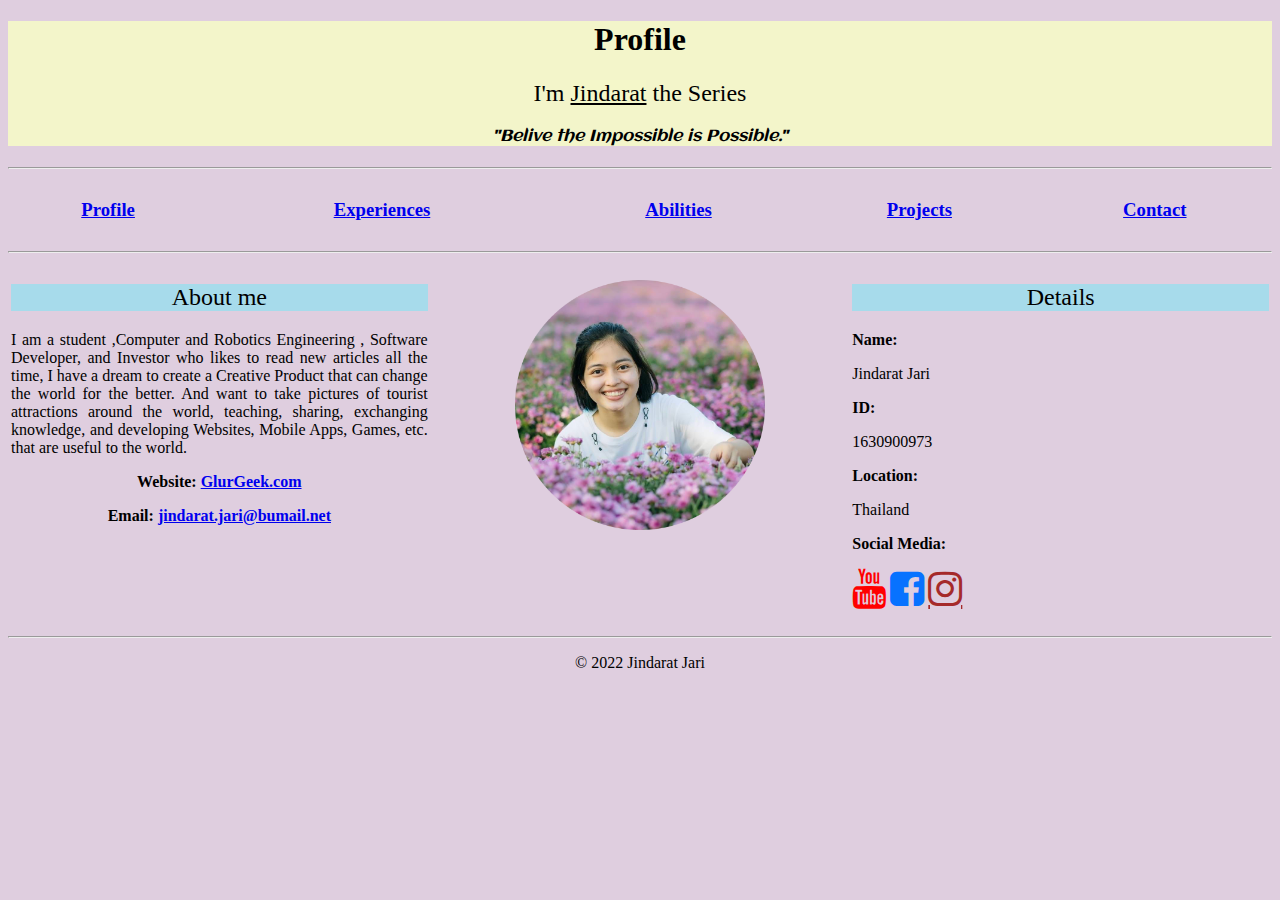
<file: index.html>
<!DOCTYPE html>
<html>
<head>
    <meta charset="utf-8">
    <title>Jindarat</title>
    <!--Reference Google Fonts-->
    <link href='https://fonts.googleapis.com/css?family=Aclonica'rel='stylesheet'>
    <!--Reference Social Media Icons-->
    <link rel="stylesheet" href="https://cdnjs.cloudflare.com/ajax/libs/font-awesome/4.7.0/css/font-awesome.min.css">    

    <!--External CSS => 3rd Priority-->
    <link rel="stylesheet" href="css/index.css">

    <!--Add Favicon Icon => https://www.favicon.cc/-->
    <link rel="icon" href="favicon.ico">

    <!--Internal CSS => 2nd Priority-->
    <!--<style>
        /* CSS Comments */
        /* CSS Syntax => Selector { property: value; } */
        /* (1) Tag Selector */
    </style>-->

</head>
<body>
    
    <!--Header-->
    <!--Inline CSS => 1st Priority-->
    <!--The Content Division element-->
    <div class="top-container">
    <h1>Profile</h1>
    <h2>I'm <span class="name">Jindarat</span> the Series</h2> 
    <h4><i>"Belive the Impossible is Possible."</i></h4>    
    </div>  
    <hr>

    <!--Menu-->
    <div class="table-menu">
    <table>
        <tr>
            <td>
                <h3><a href="index.html">Profile</a></h3>
            </td>
            <td>
                <h3><a href="experiences.html">Experiences</a></h3>
            </td>
            <td>
                <h3><a href="abilities.html">Abilities</a></h3>
            </td>
            <td>
                <h3><a href="projects.html">Projects</a></h3>
            </td>
            <td>
                <h3><a href="contact.html">Contact</a></h3>
            </td>
        </tr>
    </table> 
    </div>
    
    <hr>
    <div class="table-content">
    <table>
        <tr>
            <th><h2 >About me</h2>
                <p class="p-Aboutme">   
                    I am a student ,Computer and Robotics Engineering , Software Developer, and Investor 
                    who likes to read new articles all the time, I have a dream to create 
                    a Creative Product that can change the world for the better. 
                    And want to take pictures of tourist attractions around the world, 
                    teaching, sharing, exchanging knowledge, and developing Websites, 
                    Mobile Apps, Games, etc. that are useful to the world.
                </p>
                <p>Website: <a href="https://www.glurgeek.com/">GlurGeek.com</a></p>
                <p>Email: <a href="mailto: ajnesttheseries@gmail.com">jindarat.jari@bumail.net</a></p>
            </th>
            <th>
                <!--Crop Circle Image: https://crop-circle.imageonline.co/-->
                <p><img src="images/gun3.png" alt="Jindarat Jari" style="width: 60%;"></p>
            </th>
            <th id="th-Details"><h2>Details</h2>
                <p>Name:</p>
                    <p class="p-Name">Jindarat Jari</p>
                <p>ID:</p>
                    <p class="p-Name">1630900973</p>
                <p>Location:</p>
                    <p class="p-Name">Thailand</p>
                    <p>Social Media:</p>
                    <p><a href="https://youtube.com/channel/UCdHx9wQzG6WUzahfAsqisNg" class="fa fa-youtube" style="font-size: 40px; color: red;"></a>
                        <a href="https://www.facebook.com/profile.php?id=100021402591673" class="fa fa-facebook-square" style="font-size: 40px; color: rgb(7, 114, 255);"></a>
                        <a href="https://www.instagram.com/gun3jari/" class="fa fa-instagram" style="font-size: 40px; color: brown;"></a>
                       
                    </p>
            </th>
        </tr>
    </table>
    </div>
    <hr>
    <p class="p-Footer">© 2022 Jindarat Jari</p>
</body>
</html>
</file>
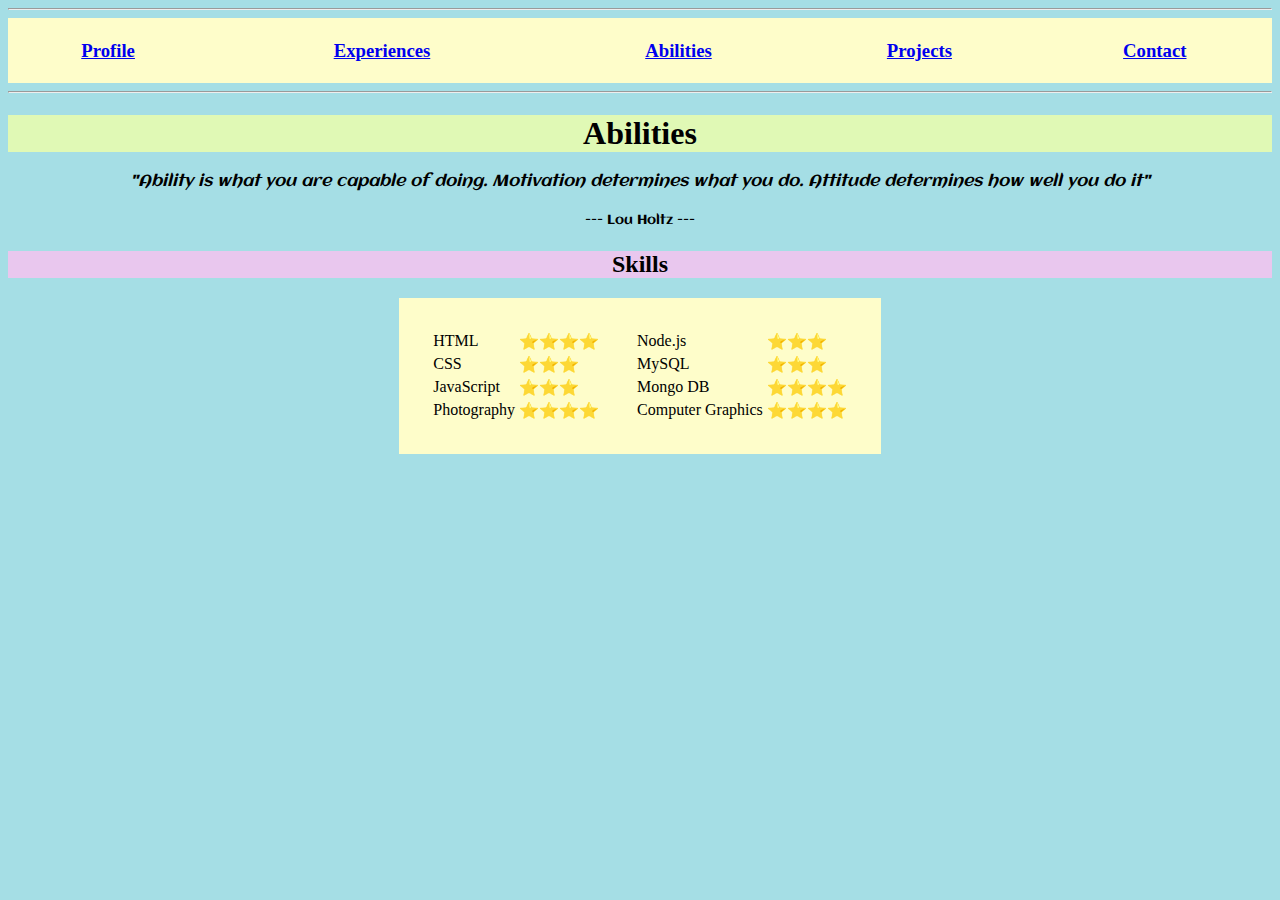
<file: abilities.html>
<!DOCTYPE html>
<html>
<head>
    <meta charset="UTF-8">
    <title>Jindarat</title>
    <!-- Reference: Google Font -->
    <link href='https://fonts.googleapis.com/css?family=Aclonica'rel='stylesheet'> 

    <!--External CSS => 3rd Priority-->
    <link rel="stylesheet" href="css/abilities.css">

    <!--Add Favicon Icon => https://www.favicon.cc/-->
    <link rel="icon" href="favicon.ico">    
</head>

<body>
    <!-- Menu -->
    <hr>
    <table class="table-menu">
        <tr>
            <td>
                <h3><a href="index.html">Profile</a></h3>
            </td>
            <td>
                <h3><a href="experiences.html">Experiences</a></h3>
            </td>
            <td>
                <h3><a href="abilities.html">Abilities</a></h3>
            </td>
            <td>
                <h3><a href="projects.html">Projects</a></h3>
            </td>
            <td>
                <h3><a href="contact.html">Contact</a></h3>
            </td>
        </tr>
    </table> 
    <hr> 
    <h1>Abilities</h1> 
    <h4><i>
        "Ability is what you are capable of doing. Motivation determines what you do. 
        Attitude determines how well you do it"</i></h4>
    <h5>
            --- Lou Holtz ---</h5>
    <h2>Skills</h2> 
    <table class=table-skills cellspacing="30">
        <tr>
            <td>
                <table>
                    <tr>
                        <td>HTML</td>
                        <!--Emoji Windows: WIN+. or WIN+; | MAC: ^+Command+space-->
                        <td>⭐⭐⭐⭐</td>
                    </tr>
                    <tr>
                        <td>CSS</td>
                        <td>⭐⭐⭐</td>
                    </tr>
                    <tr>
                        <td>JavaScript</td>
                        <td>⭐⭐⭐</td>
                    </tr>      
                    <tr>
                        <td>Photography</td>
                        <td>⭐⭐⭐⭐</td>
                    </tr>    
                </table>               
            </td>
            <td>
                <table>
                    <tr>
                        <td>Node.js</td>
                        <td>⭐⭐⭐</td>
                    </tr>
                    <tr>
                        <td>MySQL</td>
                        <td>⭐⭐⭐</td>
                    </tr>
                    <tr>
                        <td>Mongo DB</td>
                        <td>⭐⭐⭐⭐</td>
                    </tr>      
                    <tr>
                        <td>Computer Graphics</td>
                        <td>⭐⭐⭐⭐</td>
                    </tr>    
                </table>   
            </td>
        </tr>
    </table>
</body>
</html>
</file>
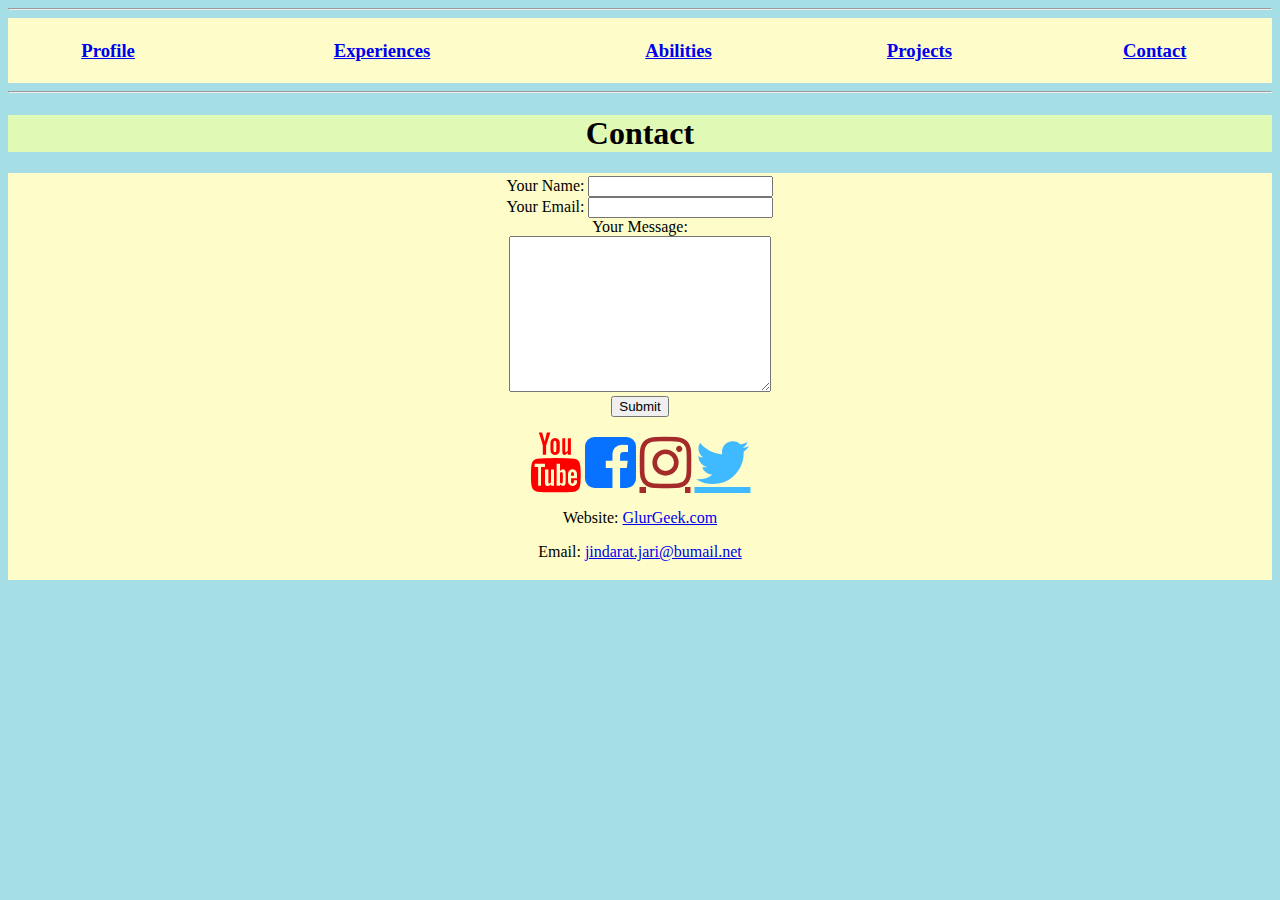
<file: contact.html>
<!DOCTYPE html>
<html>
<head>
    <meta charset="UTF-8">
    <title>Jindarat</title>
    <!--Reference Social Media Icons of Awesome 4-->
    <link rel="stylesheet" href="https://cdnjs.cloudflare.com/ajax/libs/font-awesome/4.7.0/css/font-awesome.min.css">    
 
    <!--External CSS => 3rd Priority-->
    <link rel="stylesheet" href="css/contact.css">

    <!--Add Favicon Icon => https://www.favicon.cc/-->
    <link rel="icon" href="favicon.ico">
</head>
<body>
    <!-- Menu -->
    <hr>
    <table>
        <tr>
            <td>
                <h3><a href="index.html">Profile</a></h3>
            </td>
            <td>
                <h3><a href="experiences.html">Experiences</a></h3>
            </td>
            <td>
                <h3><a href="abilities.html">Abilities</a></h3>
            </td>
            <td>
                <h3><a href="projects.html">Projects</a></h3>
            </td>
            <td>
                <h3><a href="contact.html">Contact</a></h3>
            </td>
        </tr>
    </table> 
    <hr> 
    <h1>Contact</h1> 
    <table>
        <tr>
            <td>
            <!-- Form: https://developer.mozilla.org/en-US/docs/Web/HTML/Element#forms -->
            <form action="mailto:ajnesttheseries@gmail.com" method="POST" enctype="text/plain"> 
                <label>Your Name:</label>
                <input type="text" name="yourName" value="">
                <br>
                <label>Your Email:</label>
                <input type="email" name="yourEmail" value="">
                <br>
                <label>Your Message:</label>
                <br>
                <textarea name="yourMessage" cols="30" rows="10"></textarea>
                <br>
                <input type="submit" name="">
            </form> 
            <p><a href="http://bit.ly/ajnesttheseriesSubscribe" class="fa fa-youtube" style="font-size: 60px; color: red;"></a>
                <a href="https://www.facebook.com/ajnesttheseries" class="fa fa-facebook-square" style="font-size: 60px; color: rgb(7, 114, 255);"></a>
                <a href="https://www.instagram.com/ajnesttheseries/" class="fa fa-instagram" style="font-size: 60px; color: brown;"></a>
                <a href="https://twitter.com/ajnesttheseries/" class="fa fa-twitter" style="font-size: 60px; color: rgb(63, 185, 255);"></a>
            </p>
            <p>Website: <a href="https://www.glurgeek.com/">GlurGeek.com</a></p>
            <p>Email: <a href="mailto: jindarat.jari@bumail.net">jindarat.jari@bumail.net</a></p>
        </tr>
    </table> 
</body>
</html>
</file>
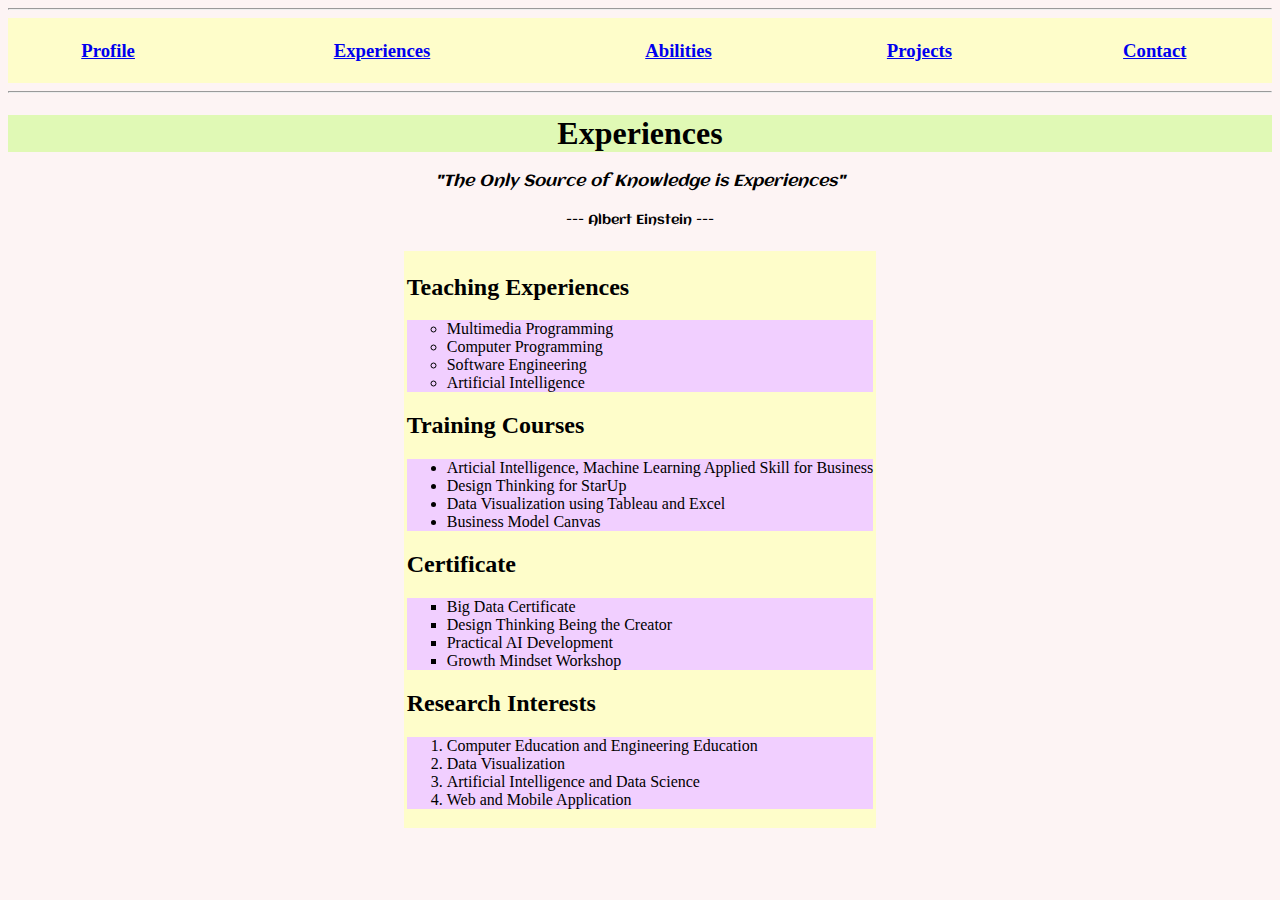
<file: experiences.html>
<!DOCTYPE html>
<html>
<head>
    <meta charset="UTF-8">
    <title>Jindarat</title>
    <!--Reference Google Fonts-->
    <link href='https://fonts.googleapis.com/css?family=Aclonica'rel='stylesheet'> 
     
    <!--External CSS => 3rd Priority-->
    <link rel="stylesheet" href="css/experiences.css">

    <!--Add Favicon Icon => https://www.favicon.cc/-->
    <link rel="icon" href="favicon.ico">
</head>
<body>
    <!-- Menu -->
    <hr>
    <!--CSS Class-->
    <table class=table-menu>
        <tr>
            <td>
                <h3><a href="index.html">Profile</a></h3>
            </td>
            <td>
                <h3><a href="experiences.html">Experiences</a></h3>
            </td>
            <td>
                <h3><a href="abilities.html">Abilities</a></h3>
            </td>
            <td>
                <h3><a href="projects.html">Projects</a></h3>
            </td>
            <td>
                <h3><a href="contact.html">Contact</a></h3>
            </td>
        </tr>
    </table> 
    <hr> 
    <h1>Experiences</h1> 
    <h4><i>
        "The Only Source of Knowledge is Experiences"</i></h4>
        <h5>--- Albert Einstein ---</h5> 
    <table class="table-content">
        <tbody>
            <tr>
              <td>
                <h2>Teaching Experiences</h2>
                <ul class=ul-circle>
                    <li>Multimedia Programming</li>
                    <li>Computer Programming</li>
                    <li>Software Engineering</li>
                    <li>Artificial Intelligence</li>
                </ul>
                <h2>Training Courses</h2>
                <ul class=ul-disc>
                    <li>Articial Intelligence, Machine Learning Applied Skill for Business</li>
                    <li>Design Thinking for StarUp</li>
                    <li>Data Visualization using Tableau and Excel</li>
                    <li>Business Model Canvas</li>
                </ul>
                <h2>Certificate</h2>
                <ul class=ul-square>
                    <li>Big Data Certificate</li>
                    <li>Design Thinking Being the Creator</li>
                    <li>Practical AI Development</li>
                    <li>Growth Mindset Workshop</li>
                </ul>
                <h2>Research Interests</h2>
                <ol class=ol-order>
                    <li>Computer Education and Engineering Education</li>
                    <li>Data Visualization</li>
                    <li>Artificial Intelligence and Data Science</li>
                    <li>Web and Mobile Application</li>
                </ol>                
              </td>
            </tr>
          </tbody>
        </table>
</body>
</html>
</file>
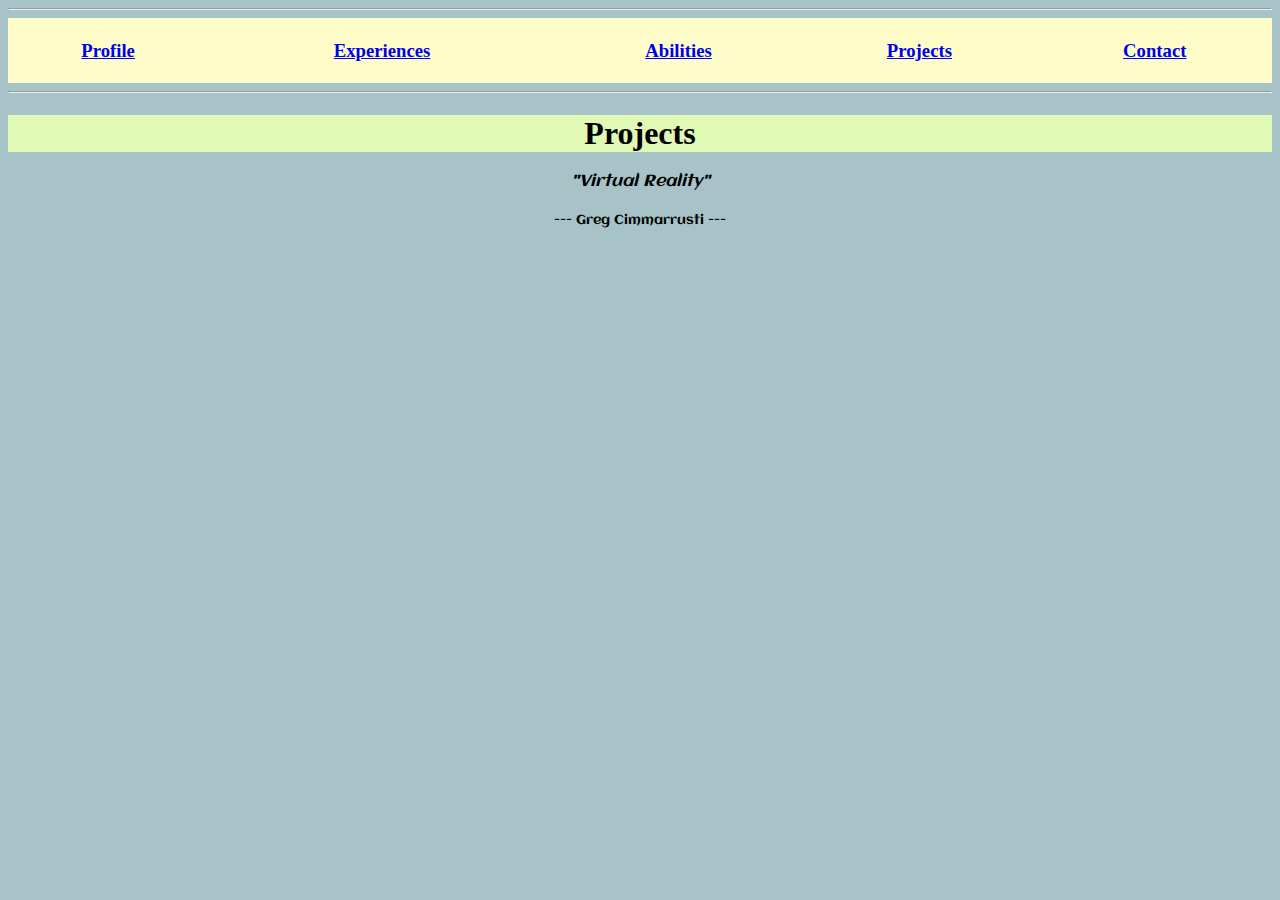
<file: projects.html>
<!DOCTYPE html>
<html>
<head>
    <meta charset="UTF-8">
    <title>Jindarat</title>
    <!-- Reference: Google Font -->
    <link href='https://fonts.googleapis.com/css?family=Aclonica'rel='stylesheet'> 
 
    <!--External CSS => 3rd Priority-->
    <link rel="stylesheet" href="css/projects.css">

    <!--Add Favicon Icon => https://www.favicon.cc/-->
    <link rel="icon" href="favicon.ico">    
</head>
<body>
    <!-- Menu -->
    <hr>
    <table class="table-menu">
        <tr>
            <td>
                <h3><a href="index.html">Profile</a></h3>
            </td>
            <td>
                <h3><a href="experiences.html">Experiences</a></h3>
            </td>
            <td>
                <h3><a href="abilities.html">Abilities</a></h3>
            </td>
            <td>
                <h3><a href="projects.html">Projects</a></h3>
            </td>
            <td>
                <h3><a href="contact.html">Contact</a></h3>
            </td>
        </tr>
    </table> 
    <hr> 
    <h1>Projects</h1> 
    <h4><i>
        "Virtual Reality"</i></h4>
        <h5>--- Greg Cimmarrusti ---</h5>   
  
        
             
        <!-- YouTube Embeded Link: https://youtu.be/V9DSDV2FNmQ?t=199-->
        <p><iframe width="560" height="315" 
            src="https://www.youtube.com/embed/yY5jcfCVIMA"
            title="YouTube video player" frameborder="0"
            allow="accelerometer; autoplay; clipboard-write; encrypted-media; 
            gyroscope; picture-in-picture" allowfullscreen></iframe></p>
</body>
</html>
</file>
<file: css/index.css>
/* CSS file --> index.html */
/* (1) Tag Selector */
body{
    background-color: #dfcedf;
}
h1{
    text-align: center;
    font-family: cursive;
    /*background-color: #FCE38A;*/
}
h2{
    text-align: center;
    font-family: cursive;
    font-weight: normal;
    /*background-color: #EAFFD0;*/
}
h4{
    text-align: center;
    font-family: Aclonica;
    font-weight: normal;
}
table{
    width: 100%;
    text-align: center;
}
th{
    width: 33.33%; 
    vertical-align: top;
}
/* (2) Class Selector */
.p-Aboutme{
    font-weight: normal; 
    text-align: justify;
}
.p-Name{
    font-weight: normal;
}
.p-Footer{
    text-align: center;
}
.name{
    text-decoration: underline;
    color: rgb(0, 0, 0);
    background-color: rgba(244, 247, 201, 0.959);
}
/* (3) Id Selector */
#th-Details{
    text-align: left;
}

/* div */
.top-container{
    background-color: rgba(244, 247, 201, 0.959);
}
.table-menu td:hover{
    background-color: #c6eed8;
}
.table-content h2{
    background-color: rgb(167, 219, 235);
}
.table-content img:hover{
    background-color: rgb(17, 146, 233);
}
</file>
<file: css/abilities.css>
/* CSS files --> abilities.html */
body{
    background-color: #A5DEE5;
}
.table-menu{
    width:100%; 
    text-align: center;
    background-color: #FEFDCA;
} 
h1{
    text-align: center; 
    font-family: cursive;
    background-color: #E0F9B5;
} 
h4{
    text-align: center; 
    font-family: Aclonica; 
    font-weight: normal;
}
h5{ 
    text-align: center; 
    font-family: Aclonica; 
    font-weight: normal;
}
h2{ 
    text-align: center;
    background-color: #e9c7ee;
} 
.table-skills{
    margin-left: auto; 
    margin-right: auto; 
    background-color: #FEFDCA;
}
</file>
<file: css/contact.css>
/* CSS files --> contact.html */
body{
    background-color: #A5DEE5;
}
table{
    width:100%; 
    text-align: center;
    background-color: #FEFDCA;
}
h1{
    text-align: center;
    font-family: cursive;
    background-color: #E0F9B5;
}
</file>
<file: css/experiences.css>
/* CSS files --> experiences.html */
body{
    background-color: #fdf4f4;
}
.table-menu{
    width:100%; 
    text-align: center;
    background-color: #FEFDCA;
}
h1{
    text-align: center; 
    font-family: cursive;
    background-color: #E0F9B5;
} 
h4{
    text-align: center; 
    font-family: Aclonica; 
    font-weight: normal;
}
h5{ 
    text-align: center; 
    font-family: Aclonica; 
    font-weight: normal;
}
.table-content{
    margin-left: auto; 
    margin-right: auto;
    background-color: #FEFDCA;
}
.ul-circle{
    list-style-type:circle;
    background-color: #f1cfff;
} 
.ul-disc{
    list-style-type:disc;
    background-color: #f1cfff;
}
.ul-square{
    list-style-type:square;
    background-color: #f1cfff;
}
.ol-order{
    background-color: #f1cfff;
}
</file>
<file: css/projects.css>
/* CSS files --> projects.html */
body{
    background-color: #a7c3c7;
}
.table-menu{
    width:100%; 
    text-align: center;
    background-color: #FEFDCA;
}
h1{
    text-align: center; 
    font-family: cursive;
    background-color: #E0F9B5;
} 
h4{
    text-align: center; 
    font-family: Aclonica; 
    font-weight: normal;
}
h5{ 
    text-align: center; 
    font-family: Aclonica; 
    font-weight: normal;
}
p{
    text-align: center;     
}
</file>
